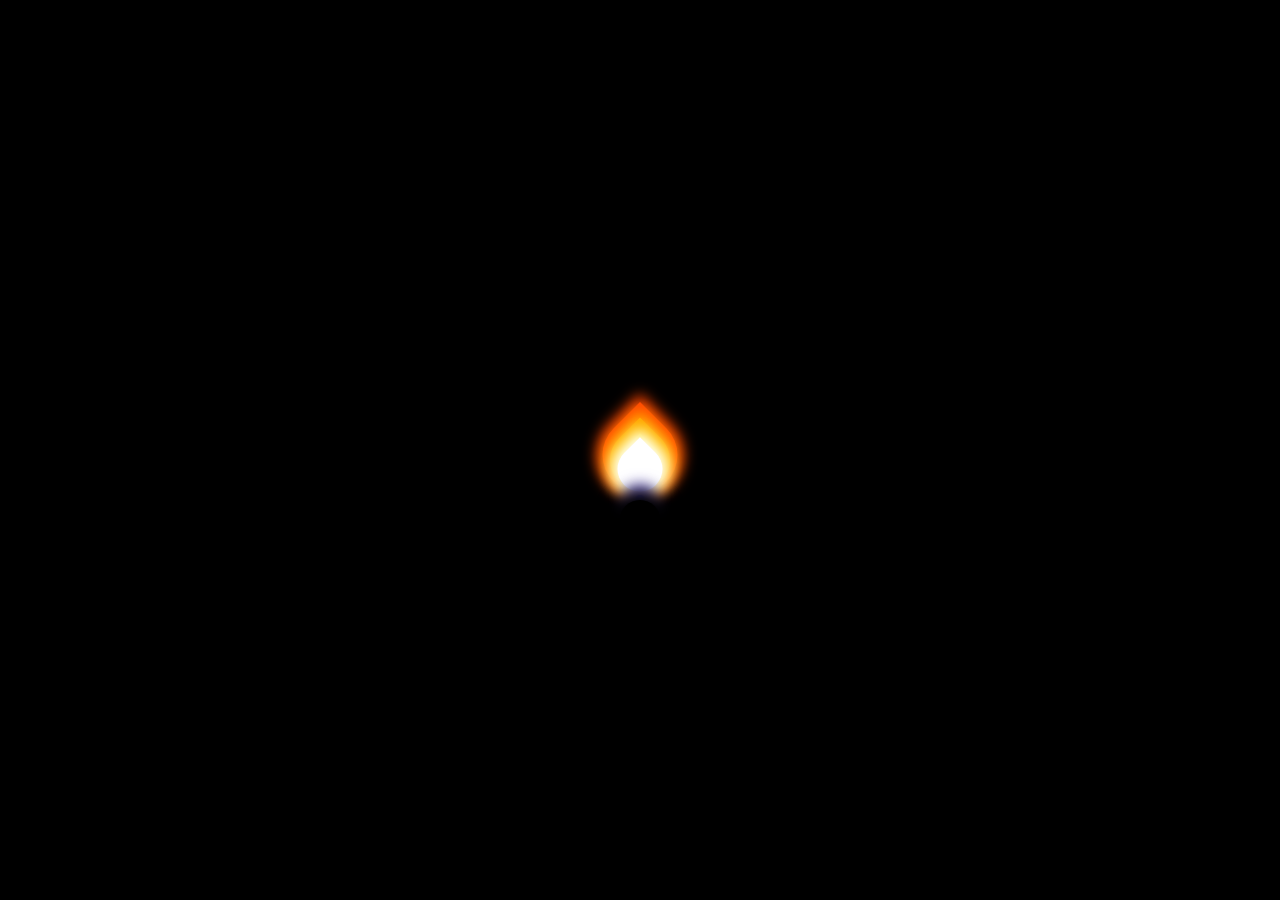
<file: Flame/index.html>
<!doctype html>
<html lang="en">
  <head>
    <meta charset="UTF-8" />
    <meta name="viewport" content="width=device-width, initial-scale=1.0" />
    <title>Flame</title>
    <link rel="stylesheet" href="css/style.css" />
  </head>

  <body>
    <div class="container">
      <div class="red flame"></div>
      <div class="orange flame"></div>
      <div class="yellow flame"></div>
      <div class="white flame"></div>
      <div class="blue circle"></div>
      <div class="black circle"></div>
    </div>
  </body>
</html>
</file>
<file: Flame/css/style.css>
/* body{
    background-color: black;
    display: grid
    place-items: center;
    height: 95vh;
}
.container{
    width: 60px;
height: 60px;
transform: -origin: center bottom;
animation: flicker 3ms 200ms ease-in infinite alternate: 
}
.flame
{
bottom: 0;
position: absolute;
border-bottom-right-radius: 50%;
border-bottom-left-radius: 50%;
border-top-left-radius: 50%;
transform: rotate(-45deg) scale(1.5,1.5) ;
}
.yellow
{
left: 15px;
width: 30px;
height: 30px;
background-color: gold;
box-shadow: 0px 0px 9px 4px gold;
}
.orange
{
 left: 10px;
width: 40px;
height: 40px;
background-color: orange;
box-shadow: 0px 0px 9px 4px orange;
}
.red
{
left: 5px;
width: 50px;
height: 50px;
background-color: orangered;
box-shadow: 0px 0px 9px 4px orangered;
}
.white
{
left: 15px;
bottom: -4px;
width: 30px;
height: 30px;
background-color: white;
box-shadow: 0px 0px 9px 4px white;
}
.circle
{
    border-radius: 50%;
    position: absolute;
}
.blue
{
width: 10px;
height: 10px;
left: 25px;
bottom: -25px;
background: slateblue;
box-shadow: 0px 0px 15px 10px slateblue;
}
.black
{
 width: 40px;
height: 40px;
left: 10px;
bottom: -60px;
background: black;
box-shadow: 0px 0px 15px 10px black;
}
@keyframes flicker {
0% { transform: rotate(-1deg);}
20% { transform: rotate(1deg);}
40% { transform: rotate(-1deg);}
60% { transform: rotate(1deg) scaleY(1.04);}
80% { transform: rotate(-2deg) scaleY(0.92);}
100% { transform: rotate(1deg);}
} */

body {
  background-color: black;
  display: grid;
  place-items: center;
  height: 100vh;
  margin: 0;
}

.container {
  position: relative;
  width: 60px;
  height: 60px;
  transform-origin: center bottom;
  animation: flicker 3ms 200ms ease-in infinite alternate;
}

.flame {
  bottom: 0;
  position: absolute;
  border-bottom-right-radius: 50%;
  border-bottom-left-radius: 50%;
  border-top-left-radius: 50%;
  transform: rotate(-45deg) scale(1.5, 1.5);
}

.yellow {
  left: 15px;
  width: 30px;
  height: 30px;
  background-color: gold;
  box-shadow: 0px 0px 9px 4px gold;
}

.orange {
  left: 10px;
  width: 40px;
  height: 40px;
  background-color: orange;
  box-shadow: 0px 0px 9px 4px orange;
}

.red {
  left: 5px;
  width: 50px;
  height: 50px;
  background-color: orangered;
  box-shadow: 0px 0px 9px 4px orangered;
}

.white {
  left: 15px;
  bottom: -4px;
  width: 30px;
  height: 30px;
  background-color: white;
  box-shadow: 0px 0px 9px 4px white;
}

.circle {
  border-radius: 50%;
  position: absolute;
}

.blue {
  width: 10px;
  height: 10px;
  left: 25px;
  bottom: -25px;
  background: slateblue;
  box-shadow: 0px 0px 15px 10px slateblue;
}

.black {
  width: 40px;
  height: 40px;
  left: 10px;
  bottom: -60px;
  background: black;
  box-shadow: 0px 0px 15px 10px black;
}

@keyframes flicker {
  0% {
    transform: rotate(-1deg);
  }
  20% {
    transform: rotate(1deg);
  }
  40% {
    transform: rotate(-1deg);
  }
  60% {
    transform: rotate(1deg) scaleY(1.04);
  }
  80% {
    transform: rotate(-2deg) scaleY(0.92);
  }
  100% {
    transform: rotate(1deg);
  }
}
</file>
